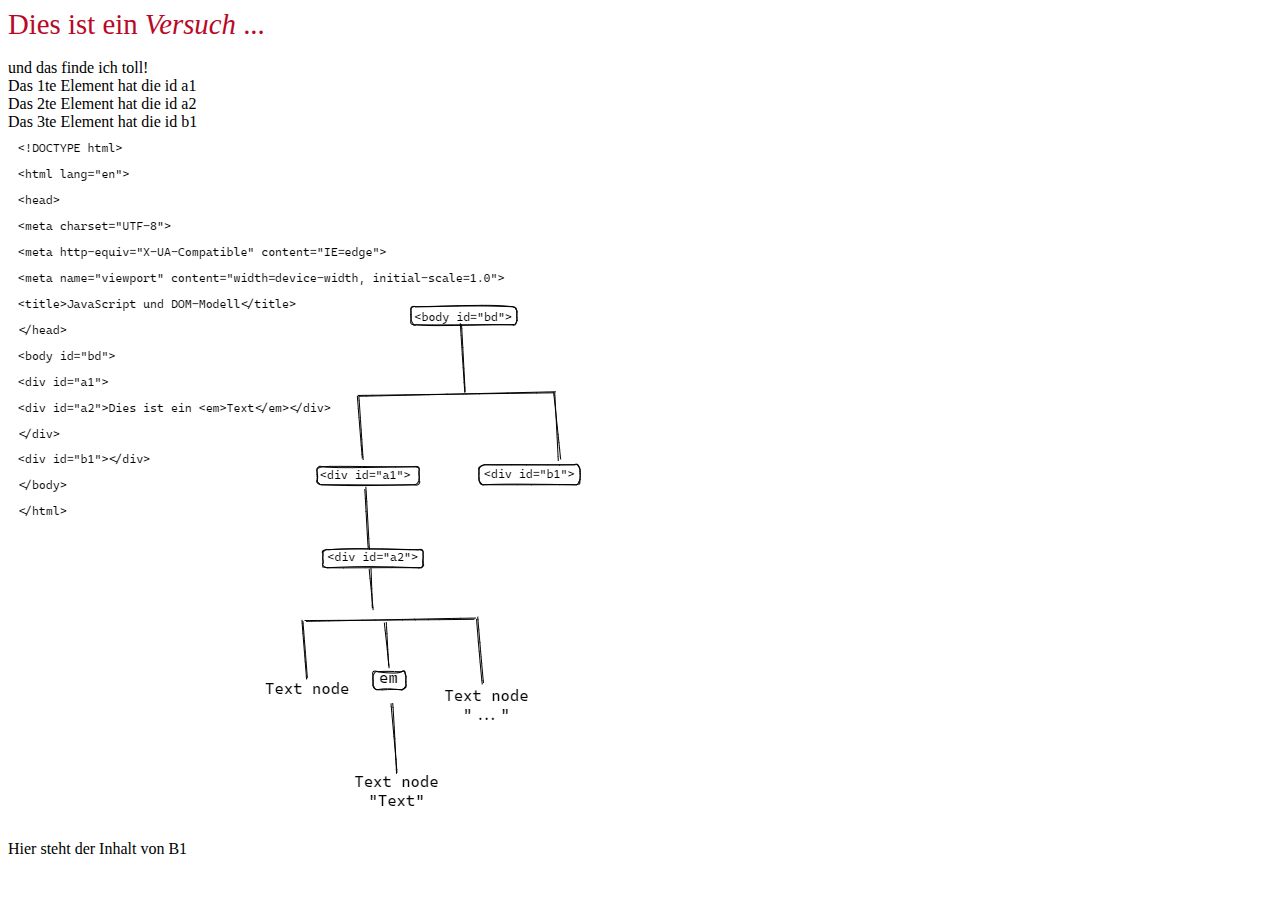
<file: JavaScript Einführung/index.html>
<!DOCTYPE html>
<html lang="en">
<head>
    <meta charset="UTF-8">
    <meta http-equiv="X-UA-Compatible" content="IE=edge">
    <meta name="viewport" content="width=device-width, initial-scale=1.0">
    <title>JavaScript und DOM-Modell</title>
</head>
<body id="bd">
    <div id="a1">
        <div id="a2">
            Dies ist ein
            <em>Text</em>
            ...
        </div>
    </div>
    <div id="b1">
        <img src="excalidraw.png">
    </div>
    <script src="javascript.js"></script>
</body>
</html>
</file>
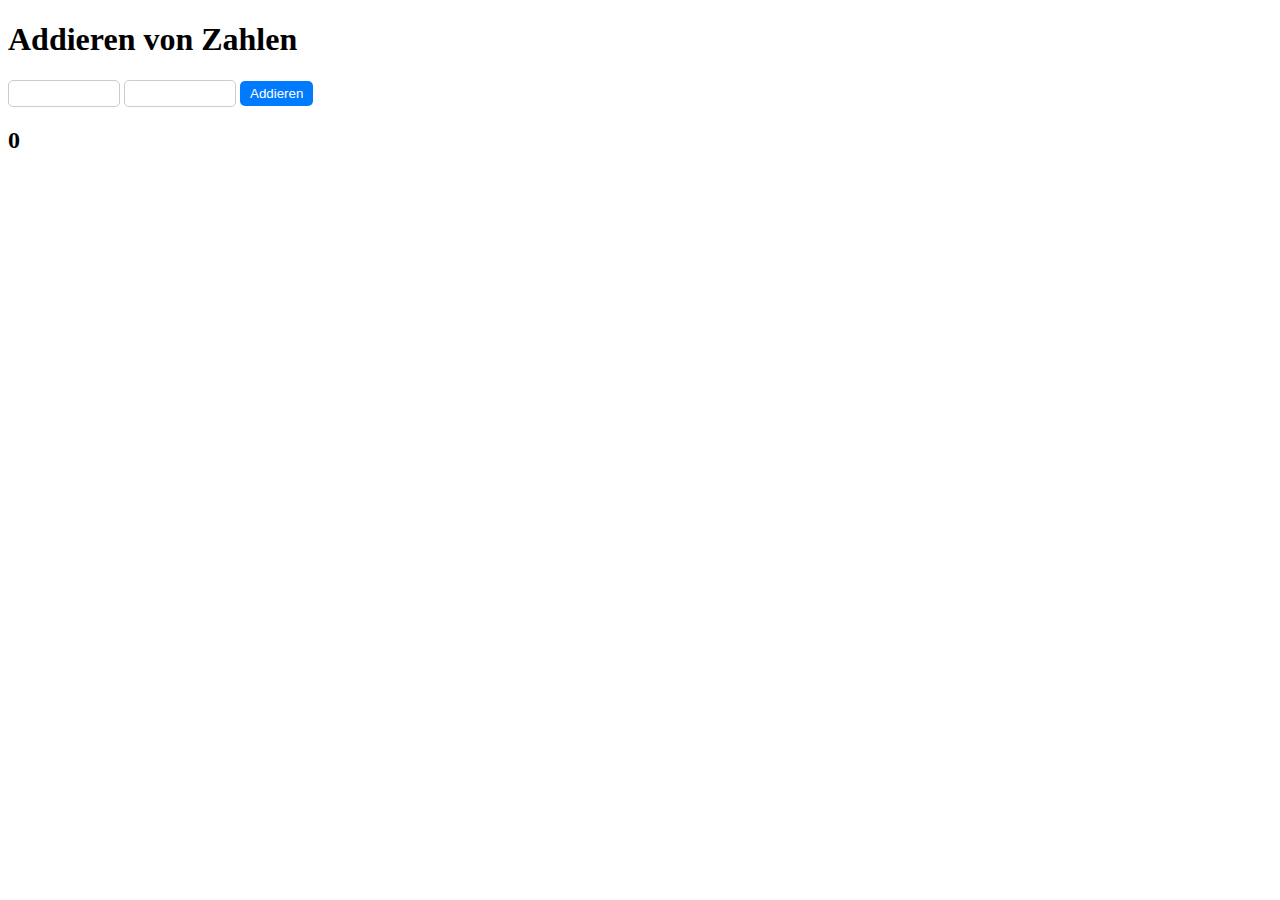
<file: JavaScript Einführung/02b JavaScriptimBrowser/Addierer.html>
<!DOCTYPE html>
  <html lang="">
  <head>
    <link rel="stylesheet" href="styles.css" />
    <title>Addieren von Zahlen</title>
  </head>
  <body>
    <h1>Addieren von Zahlen</h1>
      <input type="number" id="zahl1" name="zahl1" />
      <input type="number" id="zahl2" name="zahl2" />
      <button id="addieren" >Addieren</button>
      <div id="ergebnis">0</div>
      </div>
    <script src="js.js"></script>
  </body>
</html>
</file>
<file: JavaScript Einführung/02b JavaScriptimBrowser/styles.css>
/* Style für das Formular */
form {
    display: flex;
    flex-direction: column;
    align-items: center;
    margin-top: 20px;
    font-family: Arial, sans-serif;
}

label {
    margin-right: 10px;
}

input[type="number"] {
    width: 100px;
    padding: 5px;
    margin-bottom: 10px;
    border-radius: 5px;
    border: 1px solid #ccc;
}

button {
    padding: 5px 10px;
    background-color: #007bff;
    color: #fff;
    border: none;
    border-radius: 5px;
    cursor: pointer;
}

button:hover {
    background-color: #0069d9;
}

/* Style für das Ergebnis */
#ergebnis {
    font-size: 24px;
    font-weight: bold;
    margin-top: 10px;
}
</file>
